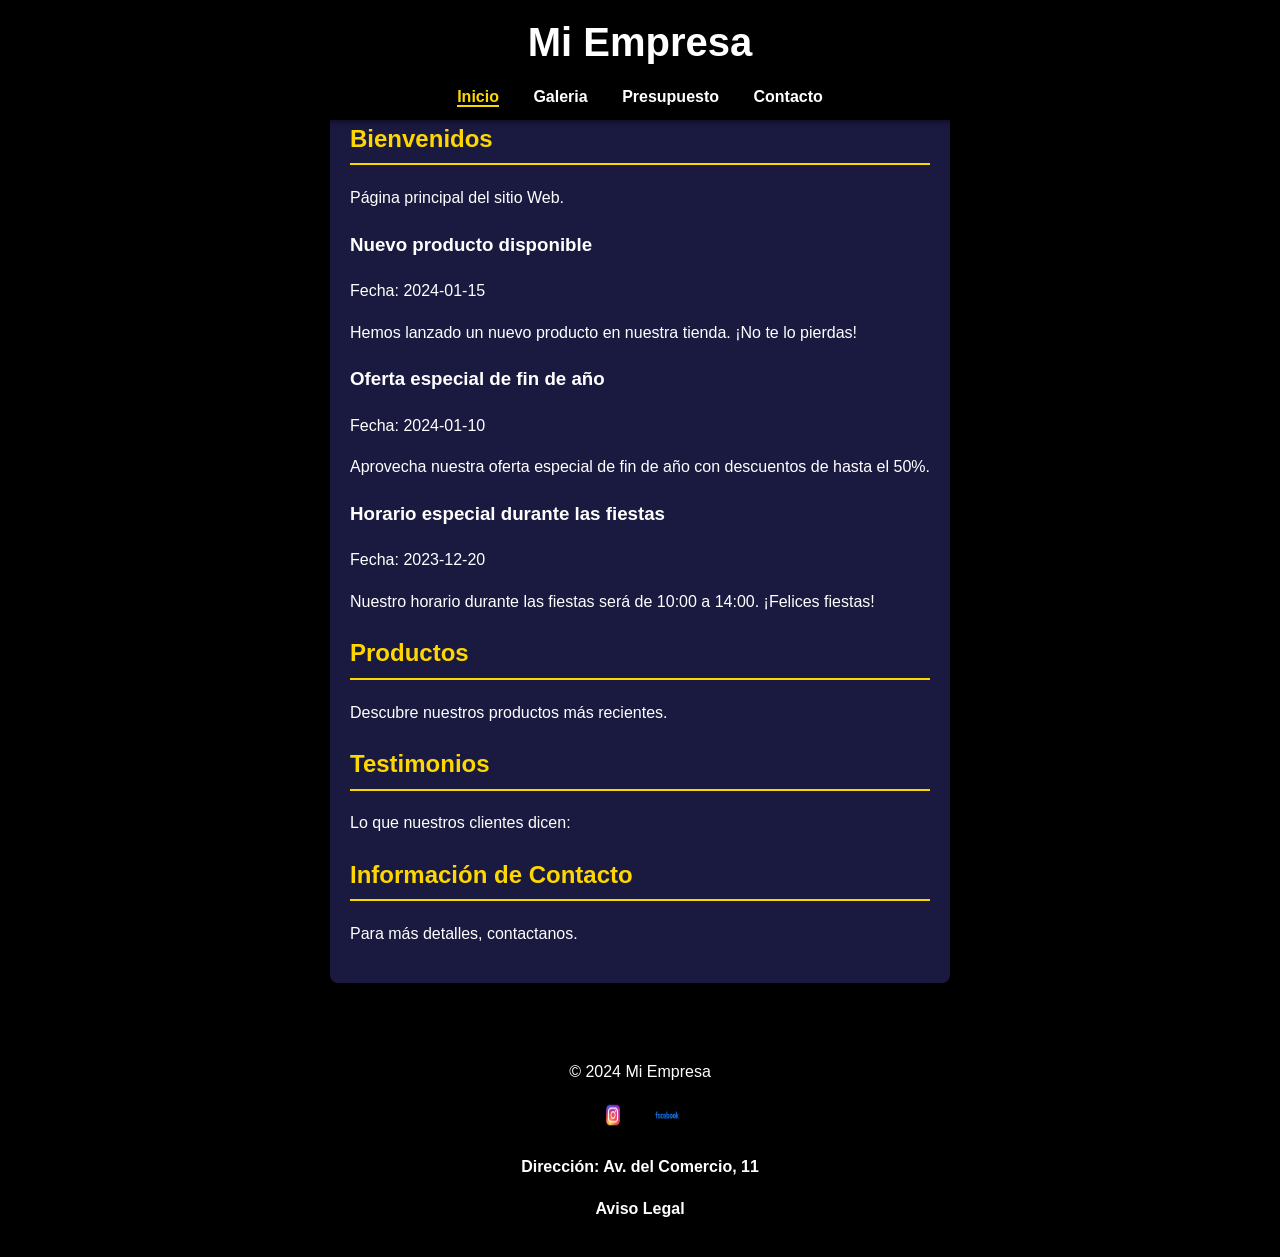
<file: index.html>
<!DOCTYPE html>
<html lang="es">
<head>
    <meta charset="UTF-8">
    <meta name="viewport" content="width=device-width, initial-scale=1.0">
    <title>Página Principal</title>
    <link rel="stylesheet" href="./css/styles.css">
</head>
<body>
    <header>
        <h1>Mi Empresa</h1>
        <nav>
            <a href="./index.html" class="active">Inicio</a>
            <a href="./views/galeria.html">Galeria</a>
            <a href="./views/presupuesto.html">Presupuesto</a>
            <a href="./views/contacto.html">Contacto</a>
        </nav>
    </header>

    <main>
        <section class="presentation">
            <h2>Bienvenidos</h2>
            <p>Página principal del sitio Web.</p>
        </section>

        <section class="news" id="news">
            <h2>Noticias</h2>
            <!-- Noticias cargadas dinámicamente -->
        </section>

        <section class="products">
            <h2>Productos</h2>
            <p>Descubre nuestros productos más recientes.</p>
        </section>

        <section class="testimonials">
            <h2>Testimonios</h2>
            <p>Lo que nuestros clientes dicen:</p>
        </section>

        <section class="contact-info">
            <h2>Información de Contacto</h2>
            <p>Para más detalles, contactanos.</p>
        </section>
    </main>

    <footer>
        <p>&copy; 2024 Mi Empresa</p>
        <div class="social-icons">
            <a href="https://www.instagram.com" target="_blank">
                <img src="./images/instagram.png" alt="Instagram" class="social-icon" width="30" height="30">
            </a>
            <a href="https://www.facebook.com" target="_blank">
                <img src="./images/facebook.png" alt="Facebook" class="social-icon" width="30" height="30">
            </a>
        </div>
        <div class="company-info">
            <p><a href="https://maps.app.goo.gl/LipC6ixx2EDWgt1s7" target="_blank">Dirección: Av. del Comercio, 11</a></p>
            <p><a href="aviso-legal.html" target="_blank">Aviso Legal</a></p>
        </div>
    </footer>

    <script src="./js/news.js"></script>
</body>
</html>
</file>
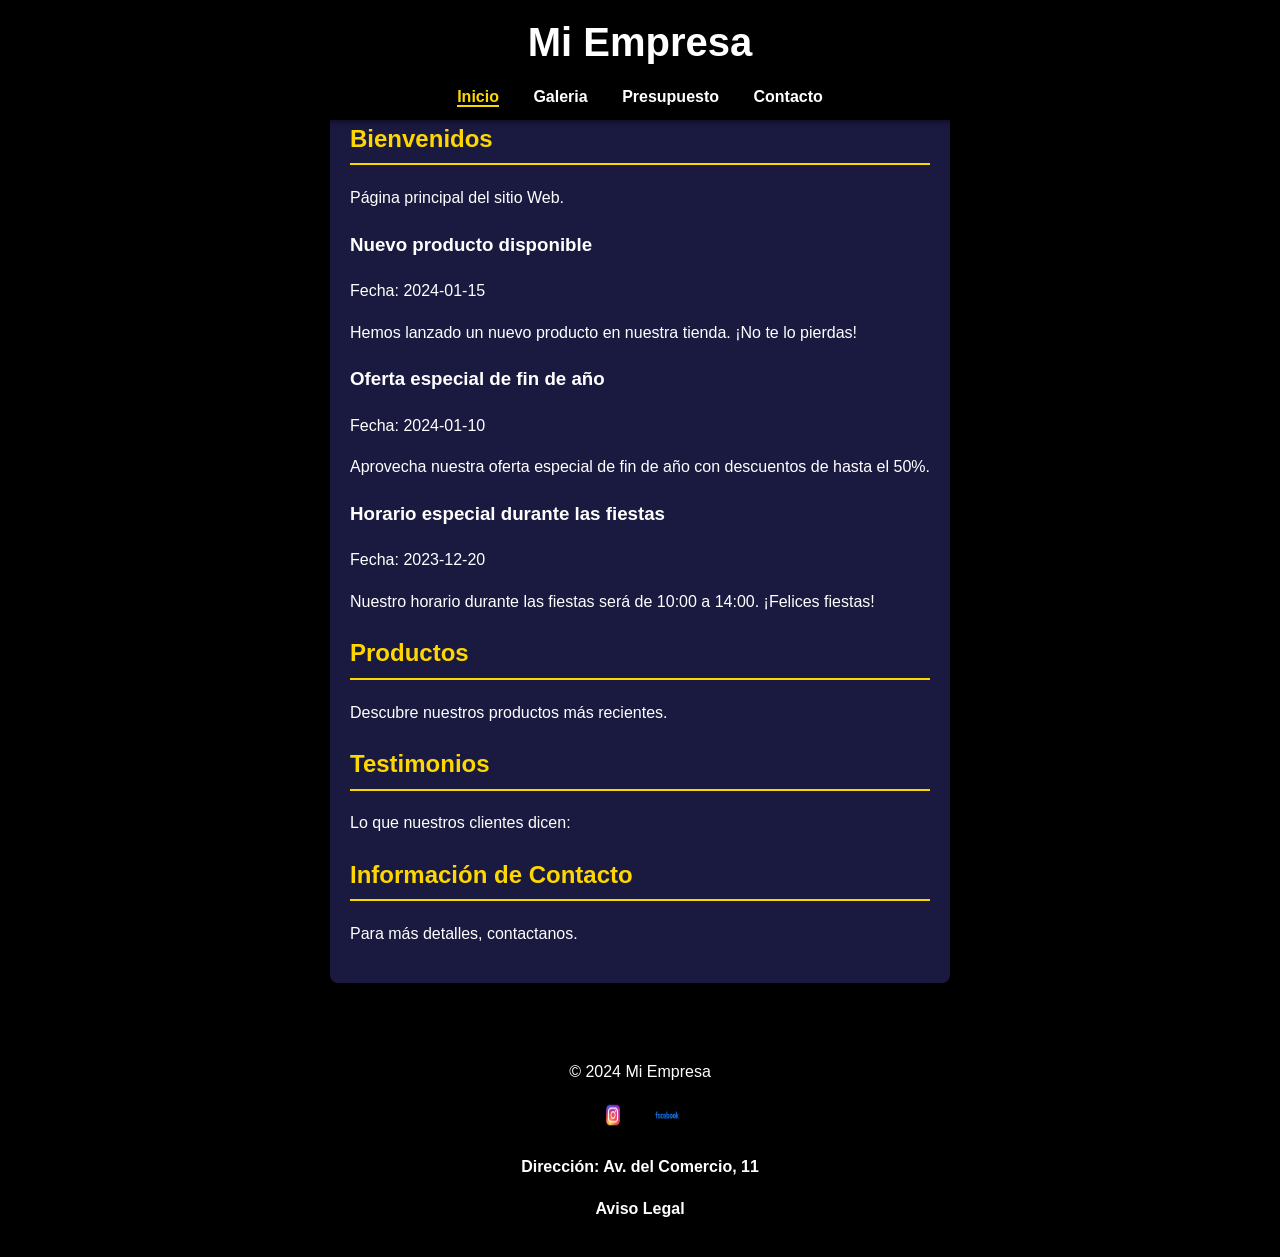
<file: images/index.html>
<!DOCTYPE html>
<html lang="es">
<head>
    <meta charset="UTF-8">
    <meta name="viewport" content="width=device-width, initial-scale=1.0">
    <title>Página Principal</title>
    <link rel="stylesheet" href="./css/styles.css">
</head>
<body>
    <header>
        <h1>Mi Empresa</h1>
        <nav>
            <a href="/Daymad157-Daylos_Madro-al_trabajoJAVASCRIPT/index.html" class="active">Inicio</a>
            <a href="./views/galeria.html">Galeria</a>
            <a href="./views/presupuesto.html">Presupuesto</a>
            <a href="./views/contacto.html">Contacto</a>
        </nav>
    </header>

    <main>
        <section class="presentation">
            <h2>Bienvenidos</h2>
            <p>Página principal del sitio Web.</p>
        </section>

        <section class="news" id="news">
            <h2>Noticias</h2>
            <!-- Noticias cargadas dinámicamente -->
        </section>

        <section class="products">
            <h2>Productos</h2>
            <p>Descubre nuestros productos más recientes.</p>
        </section>

        <section class="testimonials">
            <h2>Testimonios</h2>
            <p>Lo que nuestros clientes dicen:</p>
        </section>

        <section class="contact-info">
            <h2>Información de Contacto</h2>
            <p>Para más detalles, contactanos.</p>
        </section>
    </main>

    <footer>
        <p>&copy; 2024 Mi Empresa</p>
        <div class="social-icons">
            <a href="https://www.instagram.com" target="_blank">
                <img src="./images/instagram.png" alt="Instagram" class="social-icon" width="30" height="30">
            </a>
            <a href="https://www.facebook.com" target="_blank">
                <img src="./images/ffacebook.png" alt="Facebook" class="social-icon" width="30" height="30">
            </a>
        </div>
        <div class="company-info">
            <p><a href="https://maps.app.goo.gl/LipC6ixx2EDWgt1s7" target="_blank">Dirección: Av. del Comercio, 11</a></p>
            <p><a href="aviso-legal.html" target="_blank">Aviso Legal</a></p>
        </div>
    </footer>

    <script src="./js/news.js"></script>
</body>
</html>
</file>
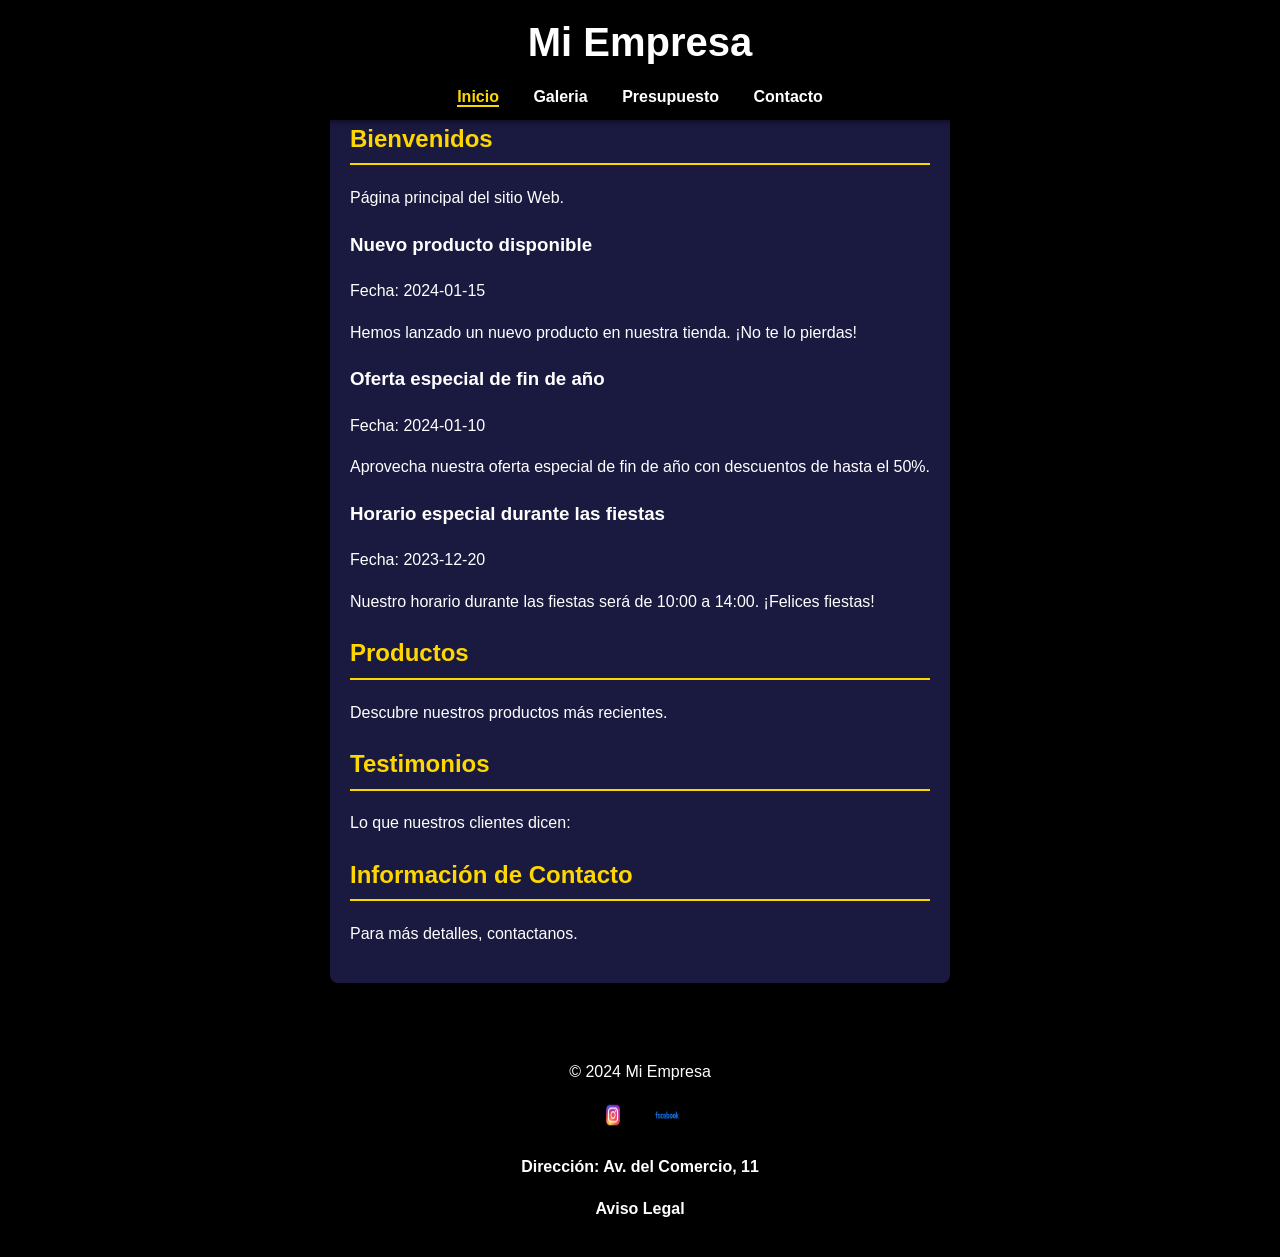
<file: js/index.html>
<!DOCTYPE html>
<html lang="es">
<head>
    <meta charset="UTF-8">
    <meta name="viewport" content="width=device-width, initial-scale=1.0">
    <title>Página Principal</title>
    <link rel="stylesheet" href="./css/styles.css">
</head>
<body>
    <header>
        <h1>Mi Empresa</h1>
        <nav>
            <a href="./index.html" class="active">Inicio</a>
            <a href="./views/galeria.html">Galeria</a>
            <a href="./views/presupuesto.html">Presupuesto</a>
            <a href="./views/contacto.html">Contacto</a>
        </nav>
    </header>

    <main>
        <section class="presentation">
            <h2>Bienvenidos</h2>
            <p>Página principal del sitio Web.</p>
        </section>

        <section class="news" id="news">
            <h2>Noticias</h2>
            <!-- Noticias cargadas dinámicamente -->
        </section>

        <section class="products">
            <h2>Productos</h2>
            <p>Descubre nuestros productos más recientes.</p>
        </section>

        <section class="testimonials">
            <h2>Testimonios</h2>
            <p>Lo que nuestros clientes dicen:</p>
        </section>

        <section class="contact-info">
            <h2>Información de Contacto</h2>
            <p>Para más detalles, contactanos.</p>
        </section>
    </main>

    <footer>
        <p>&copy; 2024 Mi Empresa</p>
        <div class="social-icons">
            <a href="https://www.instagram.com" target="_blank">
                <img src="./images/instagram.png" alt="Instagram" class="social-icon" width="30" height="30">
            </a>
            <a href="https://www.facebook.com" target="_blank">
                <img src="./images/ffacebook.png" alt="Facebook" class="social-icon" width="30" height="30">
            </a>
        </div>
        <div class="company-info">
            <p><a href="https://maps.app.goo.gl/LipC6ixx2EDWgt1s7" target="_blank">Dirección: Av. del Comercio, 11</a></p>
            <p><a href="aviso-legal.html" target="_blank">Aviso Legal</a></p>
        </div>
    </footer>

    <script src="./js/news.js"></script>
</body>
</html>
</file>
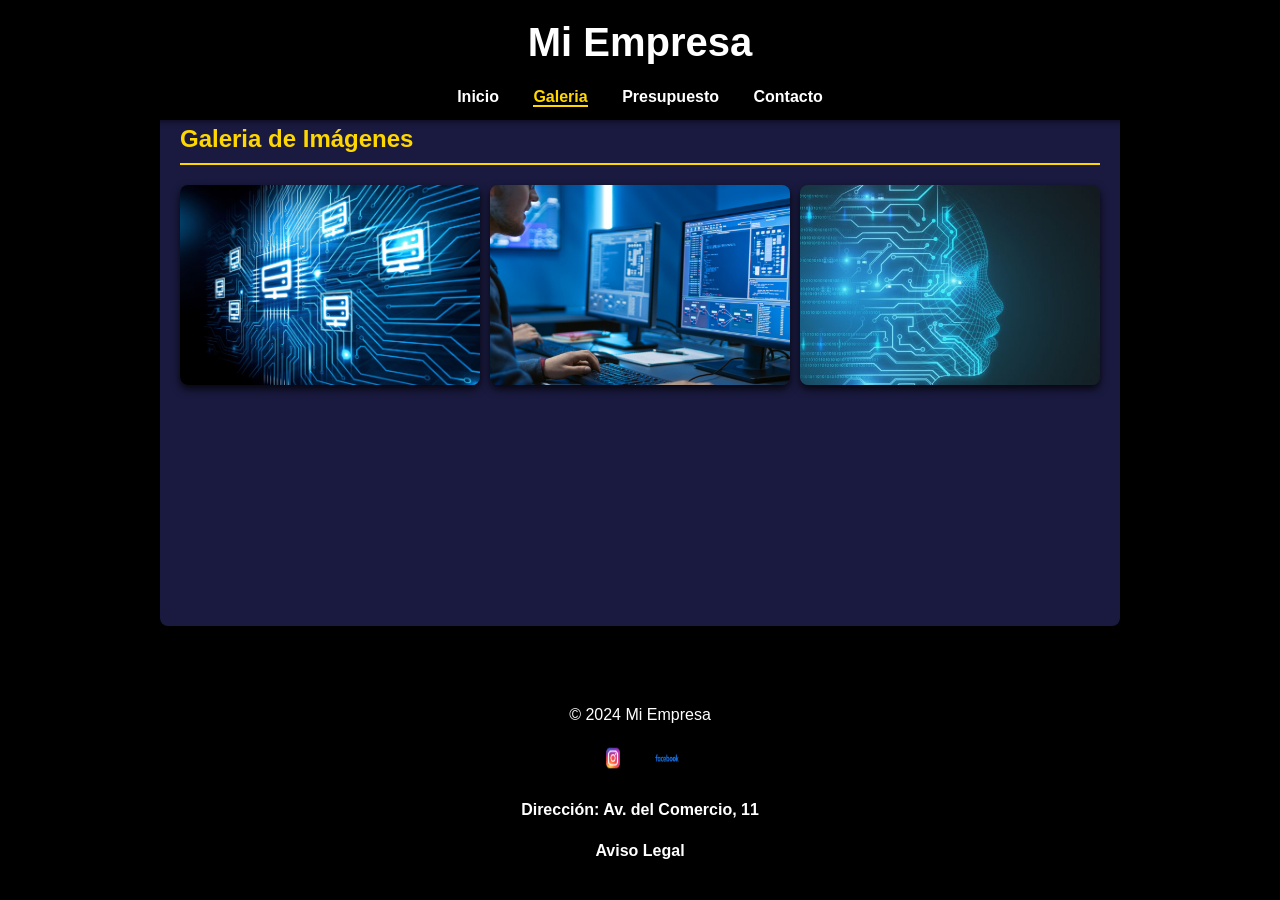
<file: views/galeria.html>
<!DOCTYPE html>
<html lang="es">
<head>
    <meta charset="UTF-8">
    <meta name="viewport" content="width=device-width, initial-scale=1.0">
    <title>Galeria</title>
    <link rel="stylesheet" href="./../css/styles.css">
</head>
<body>
    <header>
        <h1>Mi Empresa</h1>
        <nav>
            <a href="../index.html">Inicio</a>
            <a href="./galeria.html" class="active">Galeria</a>
            <a href="./presupuesto.html">Presupuesto</a>
            <a href="./contacto.html">Contacto</a>
        </nav>
    </header>

    <main>
        <h2>Galeria de Imágenes</h2>
        <div class="gallery">
            <img src="./../images/img1.jpg" alt="Producto 1: Diseño moderno en color negro" width="350" height="250">
            <img src="./../images/img2.jpg" alt="Producto 2: Diseño clásico en color marrón" width="380" height="280">
            <img src="./../images/img3.jpg" alt="Producto 3: Diseño minimalista en color blanco" width="400" height="300">
        </div>
    </main>

    <footer>
        <p>&copy; 2024 Mi Empresa</p>
        <div class="social-icons">
            <a href="https://www.instagram.com" target="_blank">
                <img src="./../images/instagram.png" alt="Instagram" class="social-icon" width="30" height="30">
            </a>
            <a href="https://www.facebook.com" target="_blank">
                <img src="./../images/Facebook.png" alt="Facebook" class="social-icon" width="30" height="30">
            </a>
        </div>
        <div class="company-info">
            <p><a href="https://maps.app.goo.gl/LipC6ixx2EDWgt1s7" target="_blank">Dirección: Av. del Comercio, 11</a></p>
            <p><a href="aviso-legal.html" target="_blank">Aviso Legal</a></p>
        </div>
    </footer>
</body>
</html>
</file>
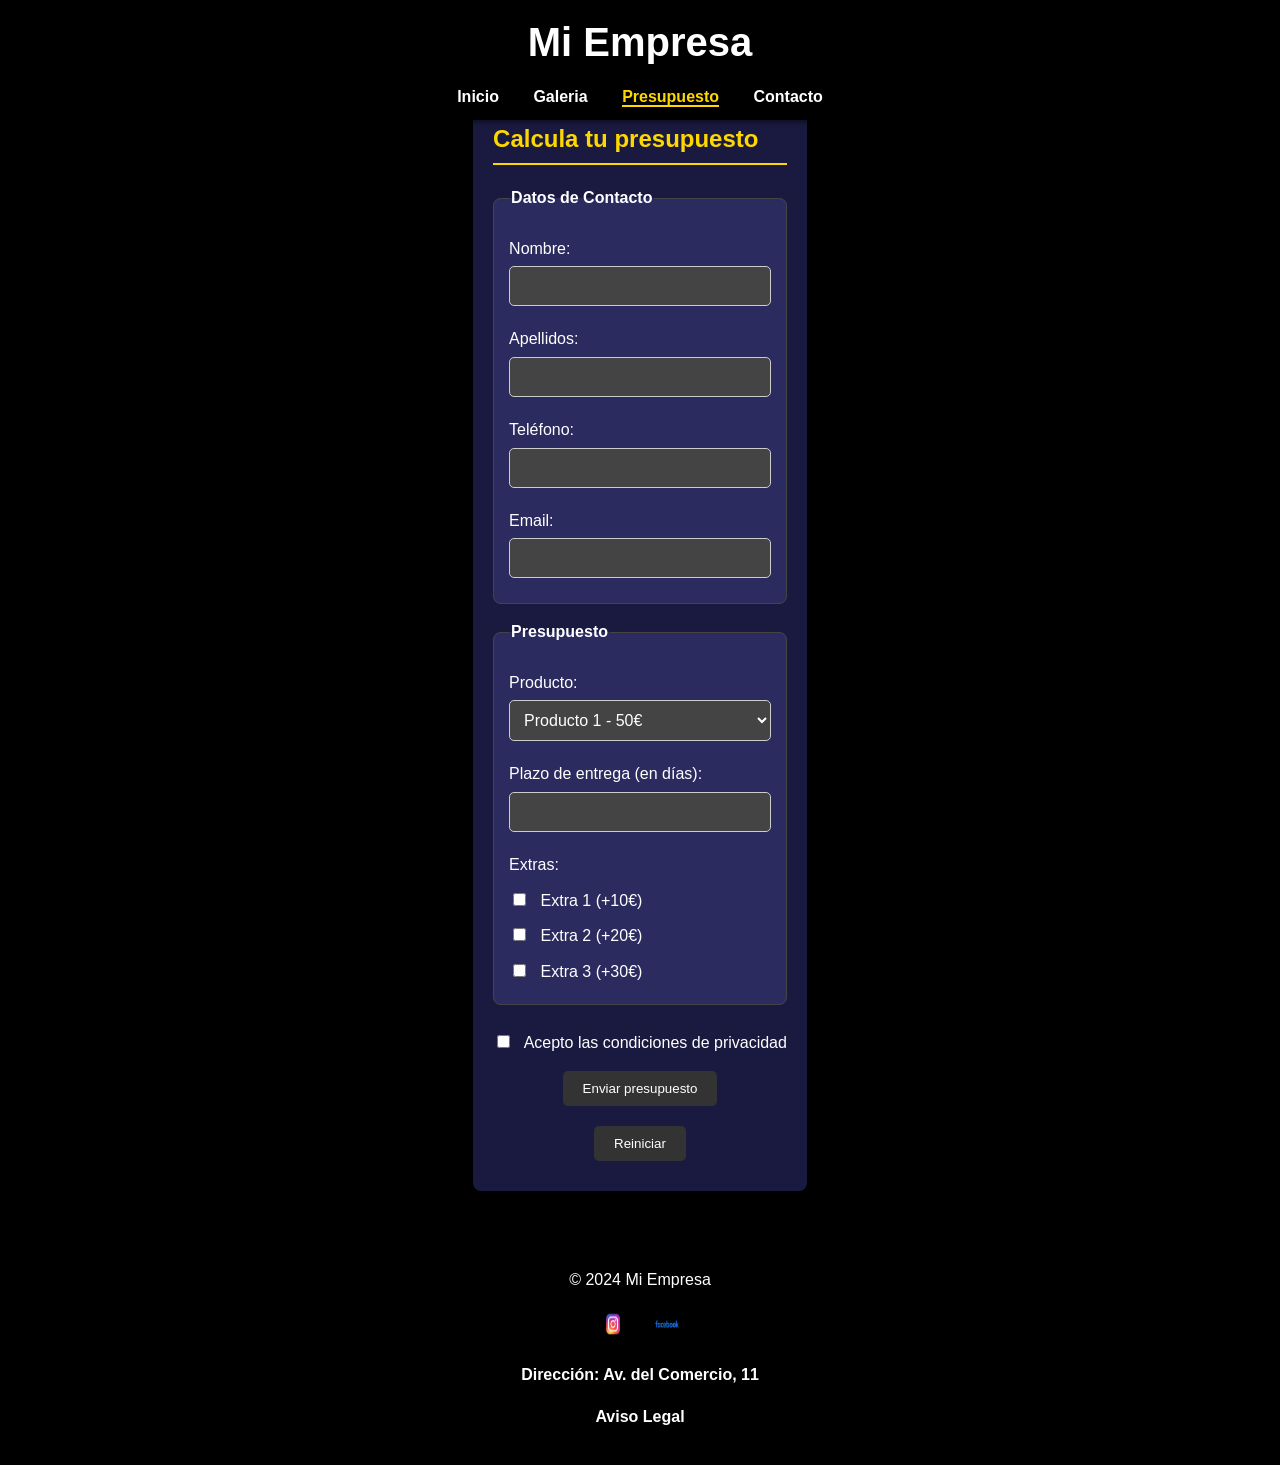
<file: views/presupuesto.html>
<!DOCTYPE html>
<html lang="es">
<head>
    <meta charset="UTF-8">
    <meta name="viewport" content="width=device-width, initial-scale=1.0">
    <title>Presupuesto</title>
    <link rel="stylesheet" href="./../css/styles.css">
</head>
<body>
    <header>
        <h1>Mi Empresa</h1>
        <nav>
            <a href="../index.html">Inicio</a>
            <a href="./galeria.html">Galeria</a>
            <a href="./presupuesto.html" class="active">Presupuesto</a>
            <a href="./contacto.html">Contacto</a>
        </nav>
    </header>

    <main>
        <h2>Calcula tu presupuesto</h2>
        <form id="presupuesto-form">
            <fieldset>
                <legend>Datos de Contacto</legend>
                <label for="nombre">Nombre:</label>
                <input type="text" id="nombre" name="nombre" maxlength="15" >
                <label for="apellidos">Apellidos:</label>
                <input type="text" id="apellidos" name="apellidos" maxlength="40" >
                <label for="telefono">Teléfono:</label>
                <input type="tel" id="telefono" name="telefono" maxlength="9" >
                <label for="email">Email:</label>
                <input type="email" id="email" name="email" >
            </fieldset>

            <fieldset>
                <legend>Presupuesto</legend>
                <label for="producto">Producto:</label>
                <select id="producto" name="producto">
                    <option value="50">Producto 1 - 50€</option>
                    <option value="100">Producto 2 - 100€</option>
                    <option value="150">Producto 3 - 150€</option>
                </select>
                <label for="plazo">Plazo de entrega (en días):</label>
                <input type="number" id="plazo" name="plazo" min="1" required>
                <label>Extras:</label>
                <label><input type="checkbox" class="extra" value="10"> Extra 1 (+10€)</label>
                <label><input type="checkbox" class="extra" value="20"> Extra 2 (+20€)</label>
                <label><input type="checkbox" class="extra" value="30"> Extra 3 (+30€)</label>
            </fieldset>

            <div id="presupuestoFinal"></div>

            <label>
                <input type="checkbox" id="condiciones" required>
                Acepto las condiciones de privacidad
            </label>

            <button type="submit">Enviar presupuesto</button>
            <button type="reset">Reiniciar</button>
        </form>
    </main>

    <footer>
        <p>&copy; 2024 Mi Empresa</p>
        <div class="social-icons">
            <a href="https://www.instagram.com" target="_blank">
                <img src="./../images/instagram.png" alt="Instagram" class="social-icon" width="30" height="30">
            </a>
            <a href="https://www.facebook.com" target="_blank">
                <img src="./../images/Facebook.png" alt="Facebook" class="social-icon" width="30" height="30">
            </a>
        </div>
        <div class="company-info">
            <p><a href="https://maps.app.goo.gl/LipC6ixx2EDWgt1s7" target="_blank">Dirección: Av. del Comercio, 11</a></p>
            <p><a href="aviso-legal.html" target="_blank">Aviso Legal</a></p>
        </div>
    </footer>

    <script src="./../js/presupuesto.js"></script>
    <script src="./../js/form-validation.js"></script>
</body>
</html>
</file>
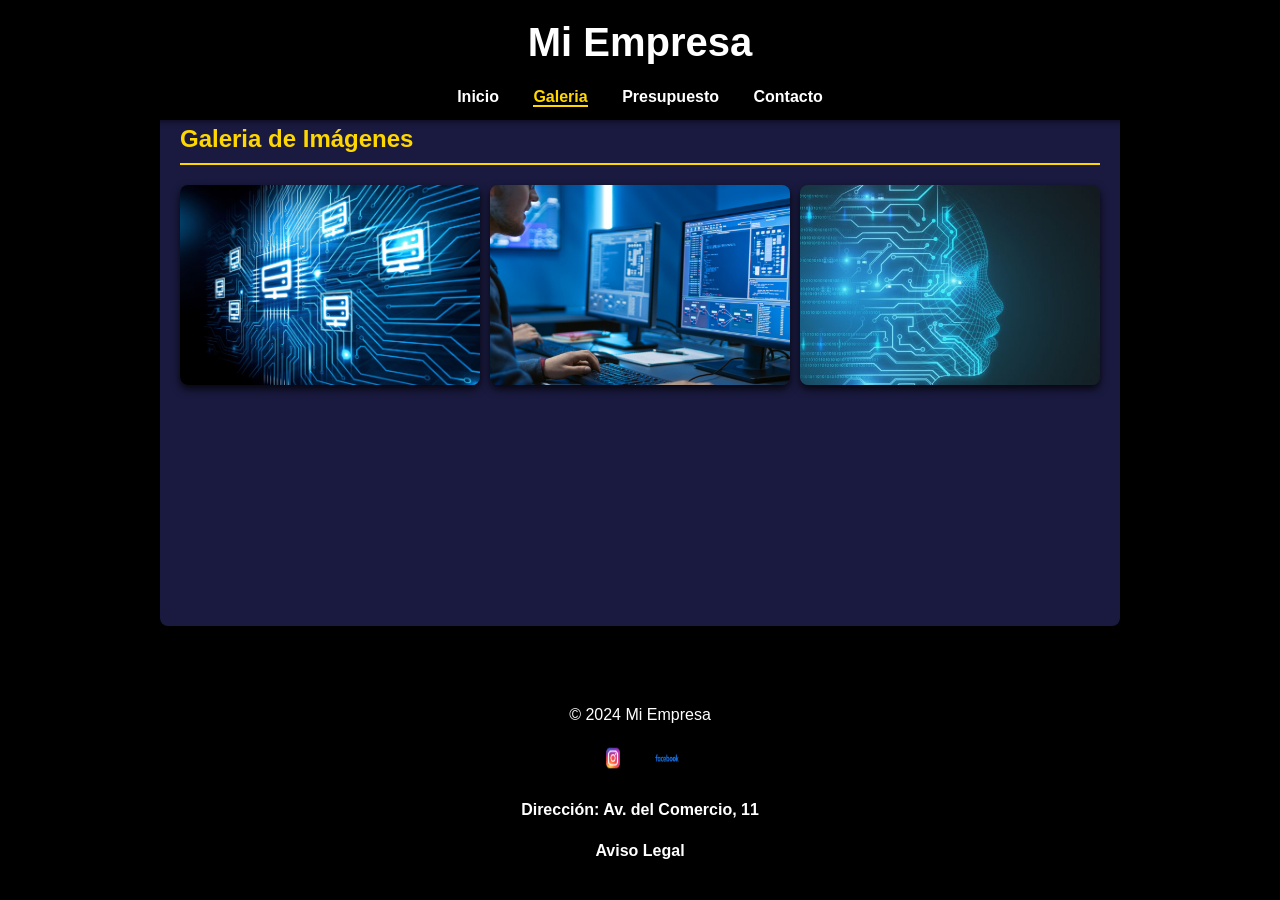
<file: images/views/galeria.html>
<!DOCTYPE html>
<html lang="es">
<head>
    <meta charset="UTF-8">
    <meta name="viewport" content="width=device-width, initial-scale=1.0">
    <title>Galeria</title>
    <link rel="stylesheet" href="./../css/styles.css">
</head>
<body>
    <header>
        <h1>Mi Empresa</h1>
        <nav>
            <a href="/Daymad157-Daylos_Madro-al_trabajoJAVASCRIPT/index.html">Inicio</a>
            <a href="./galeria.html" class="active">Galeria</a>
            <a href="./presupuesto.html">Presupuesto</a>
            <a href="./contacto.html">Contacto</a>
        </nav>
    </header>

    <main>
        <h2>Galeria de Imágenes</h2>
        <div class="gallery">
            <img src="./../images/img1.jpg" alt="Producto 1: Diseño moderno en color negro" width="350" height="250">
            <img src="./../images/img2.jpg" alt="Producto 2: Diseño clásico en color marrón" width="380" height="280">
            <img src="./../images/img3.jpg" alt="Producto 3: Diseño minimalista en color blanco" width="400" height="300">
        </div>
    </main>

    <footer>
        <p>&copy; 2024 Mi Empresa</p>
        <div class="social-icons">
            <a href="https://www.instagram.com" target="_blank">
                <img src="./../images/instagram.png" alt="Instagram" class="social-icon" width="30" height="30">
            </a>
            <a href="https://www.facebook.com" target="_blank">
                <img src="./../images/ffacebook.png" alt="facebook" class="social-icon" width="30" height="30">
            </a>
        </div>
        <div class="company-info">
            <p><a href="https://maps.app.goo.gl/LipC6ixx2EDWgt1s7" target="_blank">Dirección: Av. del Comercio, 11</a></p>
            <p><a href="aviso-legal.html" target="_blank">Aviso Legal</a></p>
        </div>
    </footer>
</body>
</html>
</file>
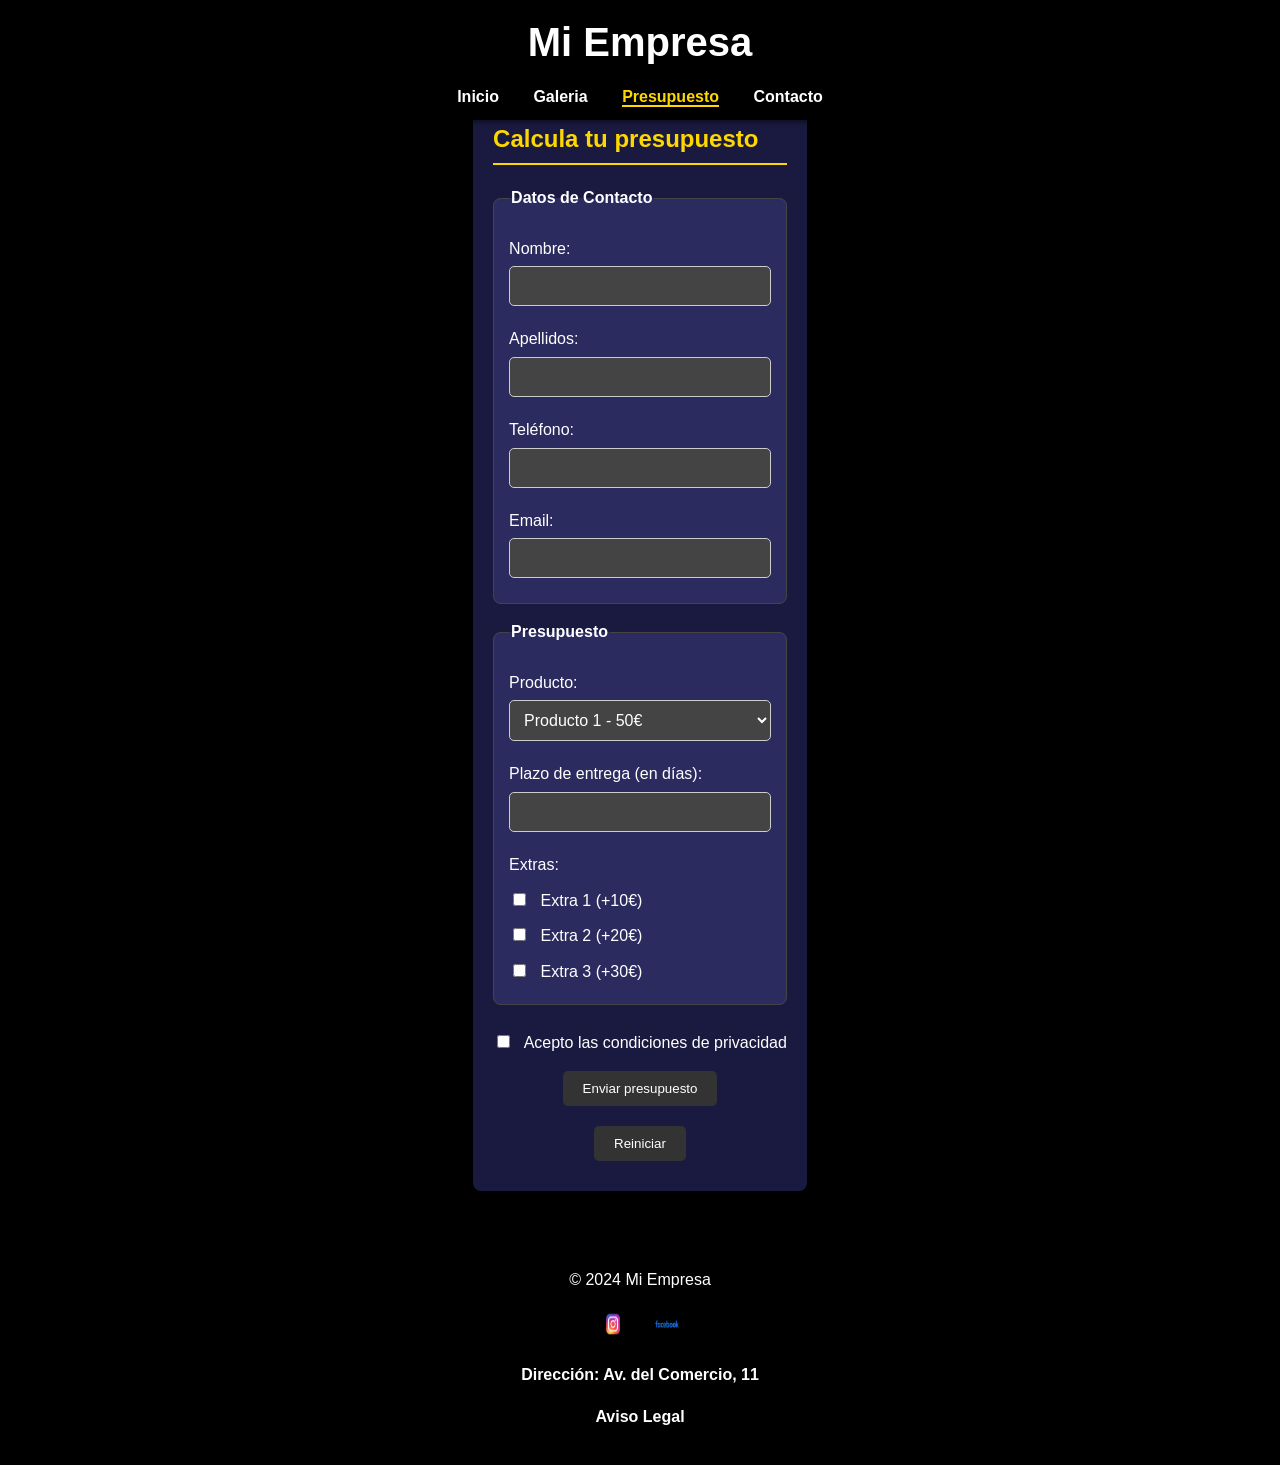
<file: images/views/presupuesto.html>
<!DOCTYPE html>
<html lang="es">
<head>
    <meta charset="UTF-8">
    <meta name="viewport" content="width=device-width, initial-scale=1.0">
    <title>Presupuesto</title>
    <link rel="stylesheet" href="./../css/styles.css">
</head>
<body>
    <header>
        <h1>Mi Empresa</h1>
        <nav>
            <a href="/Daymad157-Daylos_Madro-al_trabajoJAVASCRIPT/index.html">Inicio</a>
            <a href="./galeria.html">Galeria</a>
            <a href="./presupuesto.html" class="active">Presupuesto</a>
            <a href="./contacto.html">Contacto</a>
        </nav>
    </header>

    <main>
        <h2>Calcula tu presupuesto</h2>
        <form id="presupuesto-form">
            <fieldset>
                <legend>Datos de Contacto</legend>
                <label for="nombre">Nombre:</label>
                <input type="text" id="nombre" name="nombre" maxlength="15" >
                <label for="apellidos">Apellidos:</label>
                <input type="text" id="apellidos" name="apellidos" maxlength="40" >
                <label for="telefono">Teléfono:</label>
                <input type="tel" id="telefono" name="telefono" maxlength="9" >
                <label for="email">Email:</label>
                <input type="email" id="email" name="email" >
            </fieldset>

            <fieldset>
                <legend>Presupuesto</legend>
                <label for="producto">Producto:</label>
                <select id="producto" name="producto">
                    <option value="50">Producto 1 - 50€</option>
                    <option value="100">Producto 2 - 100€</option>
                    <option value="150">Producto 3 - 150€</option>
                </select>
                <label for="plazo">Plazo de entrega (en días):</label>
                <input type="number" id="plazo" name="plazo" min="1" required>
                <label>Extras:</label>
                <label><input type="checkbox" class="extra" value="10"> Extra 1 (+10€)</label>
                <label><input type="checkbox" class="extra" value="20"> Extra 2 (+20€)</label>
                <label><input type="checkbox" class="extra" value="30"> Extra 3 (+30€)</label>
            </fieldset>

            <div id="presupuestoFinal"></div>

            <label>
                <input type="checkbox" id="condiciones" required>
                Acepto las condiciones de privacidad
            </label>

            <button type="submit">Enviar presupuesto</button>
            <button type="reset">Reiniciar</button>
        </form>
    </main>

    <footer>
        <p>&copy; 2024 Mi Empresa</p>
        <div class="social-icons">
            <a href="https://www.instagram.com" target="_blank">
                <img src="./../images/instagram.png" alt="Instagram" class="social-icon" width="30" height="30">
            </a>
            <a href="https://www.facebook.com" target="_blank">
                <img src="./../images/ffacebook.png" alt="Facebook" class="social-icon" width="30" height="30">
            </a>
        </div>
        <div class="company-info">
            <p><a href="https://maps.app.goo.gl/LipC6ixx2EDWgt1s7" target="_blank">Dirección: Av. del Comercio, 11</a></p>
            <p><a href="aviso-legal.html" target="_blank">Aviso Legal</a></p>
        </div>
    </footer>

    <script src="./../js/presupuesto.js"></script>
    <script src="./../js/form-validation.js"></script>
</body>
</html>
</file>
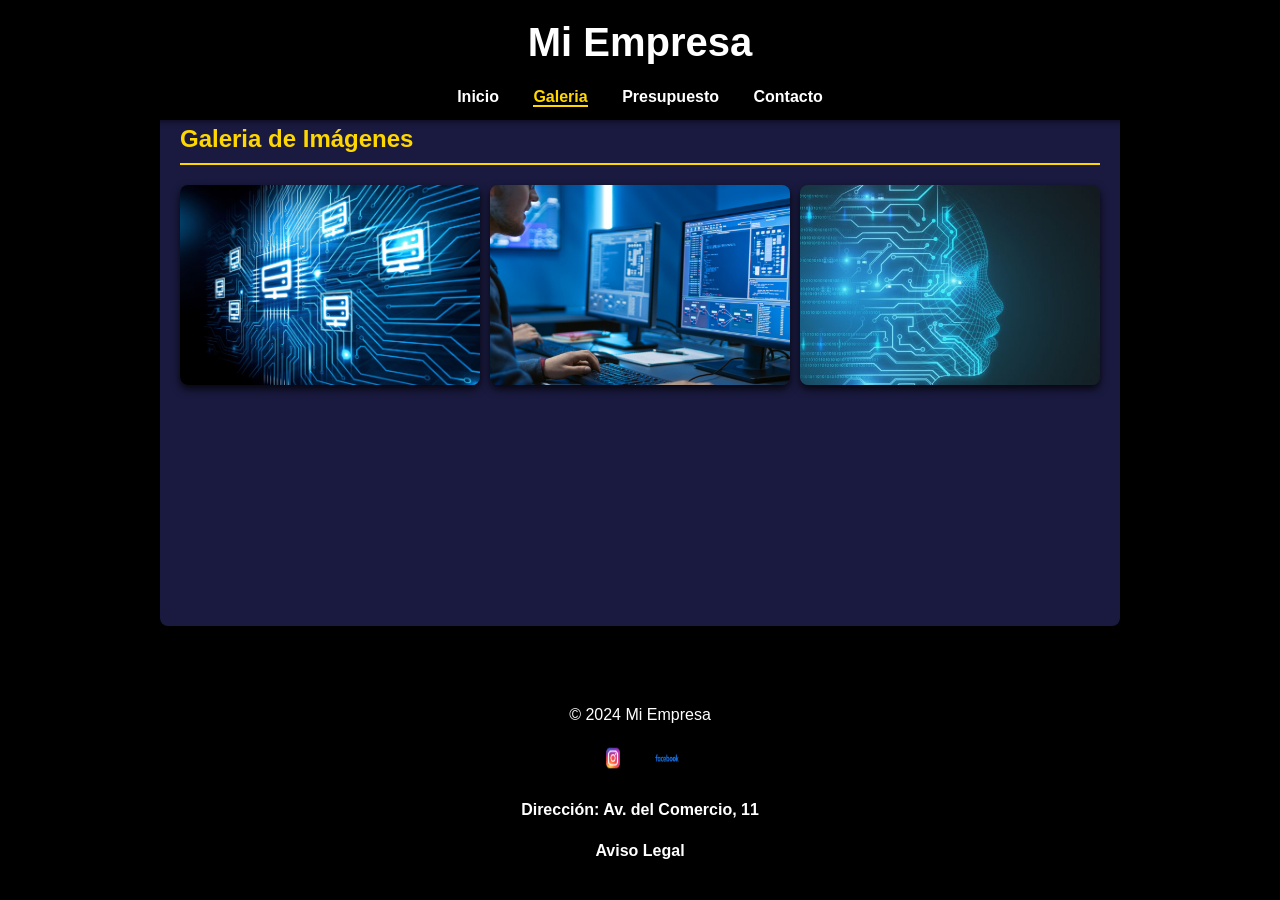
<file: js/views/galeria.html>
<!DOCTYPE html>
<html lang="es">
<head>
    <meta charset="UTF-8">
    <meta name="viewport" content="width=device-width, initial-scale=1.0">
    <title>Galeria</title>
    <link rel="stylesheet" href="./../css/styles.css">
</head>
<body>
    <header>
        <h1>Mi Empresa</h1>
        <nav>
            <a href="../index.html">Inicio</a>
            <a href="./galeria.html" class="active">Galeria</a>
            <a href="./presupuesto.html">Presupuesto</a>
            <a href="./contacto.html">Contacto</a>
        </nav>
    </header>

    <main>
        <h2>Galeria de Imágenes</h2>
        <div class="gallery">
            <img src="./../images/img1.jpg" alt="Producto 1: Diseño moderno en color negro" width="350" height="250">
            <img src="./../images/img2.jpg" alt="Producto 2: Diseño clásico en color marrón" width="380" height="280">
            <img src="./../images/img3.jpg" alt="Producto 3: Diseño minimalista en color blanco" width="400" height="300">
        </div>
    </main>

    <footer>
        <p>&copy; 2024 Mi Empresa</p>
        <div class="social-icons">
            <a href="https://www.instagram.com" target="_blank">
                <img src="./../images/instagram.png" alt="Instagram" class="social-icon" width="30" height="30">
            </a>
            <a href="https://www.facebook.com" target="_blank">
                <img src="./../images/ffacebook.png" alt="facebook" class="social-icon" width="30" height="30">
            </a>
        </div>
        <div class="company-info">
            <p><a href="https://maps.app.goo.gl/LipC6ixx2EDWgt1s7" target="_blank">Dirección: Av. del Comercio, 11</a></p>
            <p><a href="aviso-legal.html" target="_blank">Aviso Legal</a></p>
        </div>
    </footer>
</body>
</html>
</file>
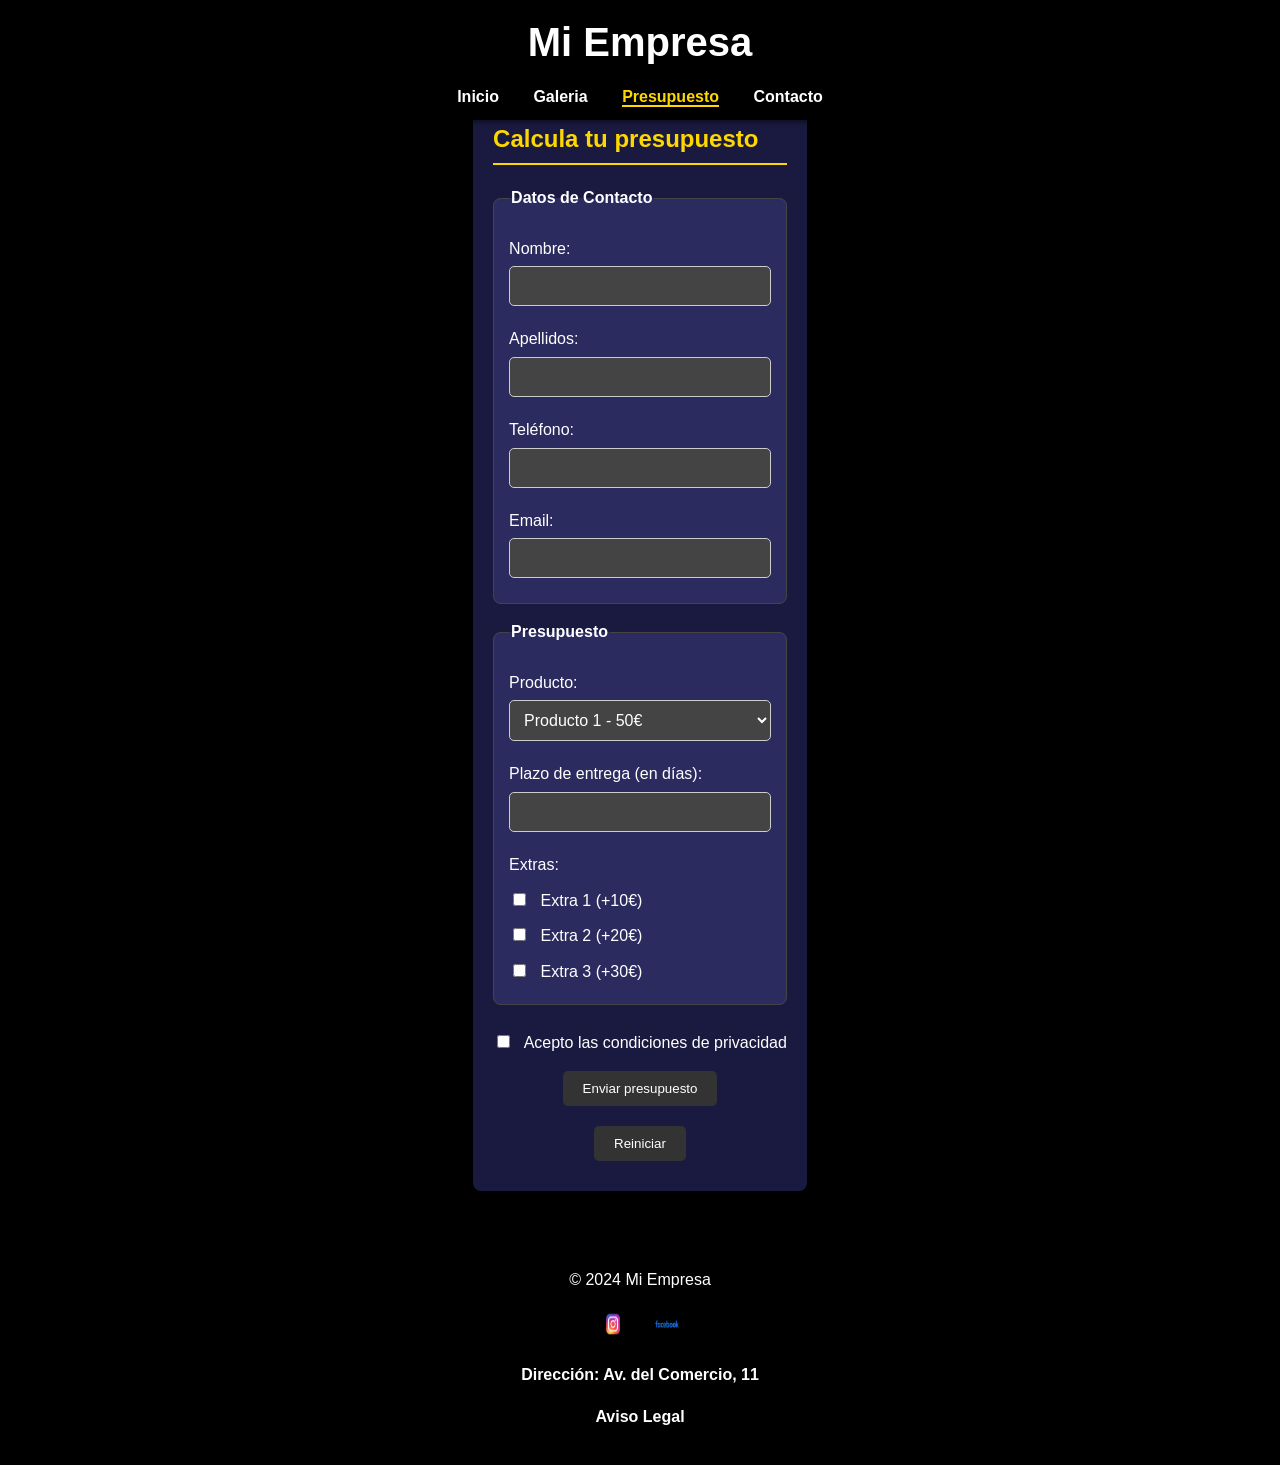
<file: js/views/presupuesto.html>
<!DOCTYPE html>
<html lang="es">
<head>
    <meta charset="UTF-8">
    <meta name="viewport" content="width=device-width, initial-scale=1.0">
    <title>Presupuesto</title>
    <link rel="stylesheet" href="./../css/styles.css">
</head>
<body>
    <header>
        <h1>Mi Empresa</h1>
        <nav>
            <a href="../index.html">Inicio</a>
            <a href="./galeria.html">Galeria</a>
            <a href="./presupuesto.html" class="active">Presupuesto</a>
            <a href="./contacto.html">Contacto</a>
        </nav>
    </header>

    <main>
        <h2>Calcula tu presupuesto</h2>
        <form id="presupuesto-form">
            <fieldset>
                <legend>Datos de Contacto</legend>
                <label for="nombre">Nombre:</label>
                <input type="text" id="nombre" name="nombre" maxlength="15" >
                <label for="apellidos">Apellidos:</label>
                <input type="text" id="apellidos" name="apellidos" maxlength="40" >
                <label for="telefono">Teléfono:</label>
                <input type="tel" id="telefono" name="telefono" maxlength="9" >
                <label for="email">Email:</label>
                <input type="email" id="email" name="email" >
            </fieldset>

            <fieldset>
                <legend>Presupuesto</legend>
                <label for="producto">Producto:</label>
                <select id="producto" name="producto">
                    <option value="50">Producto 1 - 50€</option>
                    <option value="100">Producto 2 - 100€</option>
                    <option value="150">Producto 3 - 150€</option>
                </select>
                <label for="plazo">Plazo de entrega (en días):</label>
                <input type="number" id="plazo" name="plazo" min="1" required>
                <label>Extras:</label>
                <label><input type="checkbox" class="extra" value="10"> Extra 1 (+10€)</label>
                <label><input type="checkbox" class="extra" value="20"> Extra 2 (+20€)</label>
                <label><input type="checkbox" class="extra" value="30"> Extra 3 (+30€)</label>
            </fieldset>

            <div id="presupuestoFinal"></div>

            <label>
                <input type="checkbox" id="condiciones" required>
                Acepto las condiciones de privacidad
            </label>

            <button type="submit">Enviar presupuesto</button>
            <button type="reset">Reiniciar</button>
        </form>
    </main>

    <footer>
        <p>&copy; 2024 Mi Empresa</p>
        <div class="social-icons">
            <a href="https://www.instagram.com" target="_blank">
                <img src="./../images/instagram.png" alt="Instagram" class="social-icon" width="30" height="30">
            </a>
            <a href="https://www.facebook.com" target="_blank">
                <img src="./../images/ffacebook.png" alt="Facebook" class="social-icon" width="30" height="30">
            </a>
        </div>
        <div class="company-info">
            <p><a href="https://maps.app.goo.gl/LipC6ixx2EDWgt1s7" target="_blank">Dirección: Av. del Comercio, 11</a></p>
            <p><a href="aviso-legal.html" target="_blank">Aviso Legal</a></p>
        </div>
    </footer>

    <script src="./../js/presupuesto.js"></script>
    <script src="./../js/form-validation.js"></script>
</body>
</html>
</file>
<file: css/styles.css>
/* General */
body, html {
  font-family: Arial, sans-serif;
  margin: 0;
  padding: 0;
  line-height: 1.6;
  color: white; /* Todas las letras blancas */
  background-color: black; /* Fondo principal negro */
  height: 100%; /* Asegura que el cuerpo ocupe toda la altura */
  display: flex; /* Implementa Flexbox */
  flex-direction: column; /* Apila los elementos de arriba hacia abajo */
}

header {
  background-color: black; /* Mantener coherencia con el color principal */
  color: white;
  padding: 10px 0;
  text-align: center;
}

header h1 {
  margin: 0;
  font-size: 2.5em;
}

nav {
  margin-top: 10px;
}

nav a {
  color: white;
  text-decoration: none;
  margin: 0 15px;
  font-weight: bold;
  transition: color 0.3s ease;
}

nav a:hover,
nav a.active {
  color: #FFD700; /* Color dorado al pasar el cursor */
}

/* Main Content */
main {
  flex: 1; /* Ocupa el espacio restante entre header y footer */
  padding: 20px;
  background-color: #1a1a40; /* Azul oscuro */
  max-width: 1100px; /* Limita el ancho del contenedor, aumentando en 100px */
  margin: 20px auto;
  border-radius: 8px;
  box-shadow: 0 4px 8px rgba(0, 0, 0, 0.5); /* Sombras más oscuras */
}

h2 {
  color: #FFD700; /* Títulos destacados en dorado */
  border-bottom: 2px solid #FFD700;
  padding-bottom: 5px;
}

/* Formulario */
#presupuesto-form {
  margin-top: 20px;
  display: flex;
  flex-direction: column; /* Alinea los elementos en columna */
  align-items: center; /* Centra los elementos */
  width: 100%; /* Asegura que el formulario ocupe todo el ancho disponible */
  box-sizing: border-box;
}

fieldset {
  border: 1px solid #444; /* Gris oscuro */
  margin-bottom: 15px;
  padding: 15px;
  border-radius: 8px;
  background-color: #2b2b5f; /* Fondo del formulario más claro */
  width: 100%; /* Ocupa todo el ancho disponible */
  box-sizing: border-box; /* Incluye el padding y border en el ancho */
  max-width: 800px; /* Limita el ancho máximo del formulario en 800px */
}

legend {
  font-weight: bold;
  color: white; /* Texto blanco */
}

label {
  display: block;
  margin: 10px 0 5px;
}

input[type="text"],
input[type="tel"],
input[type="email"],
input[type="number"],
select,
textarea {
  width: 100%; /* Ajusta el ancho de los campos a 100% */
  max-width: 700px; /* Limita el ancho máximo */
  padding: 10px;
  margin-bottom: 10px;
  border: 1px solid #ccc;
  border-radius: 5px;
  font-size: 1em;
  background-color: #444; /* Fondo de los inputs */
  color: white; /* Texto blanco */
  box-sizing: border-box; /* Asegura que el padding no cause desbordamientos */
}

input[type="checkbox"] {
  margin-right: 10px;
}

button {
  padding: 10px 20px;
  margin: 10px 5px;
  background-color: #333; /* Botones gris oscuro */
  color: white;
  border: none;
  border-radius: 5px;
  cursor: pointer;
  transition: background-color 0.3s ease;
}

button:hover {
  background-color: #555; /* Más claro al pasar el cursor */
}

/* Galería */
.gallery {
  display: flex;
  gap: 10px;
  flex-wrap: wrap;
  justify-content: center;
  margin: 20px 0;
}

.gallery img {
  max-width: 300px;
  border-radius: 8px;
  box-shadow: 0 4px 8px rgba(0, 0, 0, 0.8); /* Sombras más oscuras */
  transition: transform 0.3s ease;
}

.gallery img:hover {
  transform: scale(1.05);
}

/* Modal */
.modal {
  display: none;
  position: fixed;
  z-index: 10;
  left: 0;
  top: 0;
  width: 100%;
  height: 100%;
  overflow: auto;
  background-color: rgba(0, 0, 0, 0.8); /* Fondo modal negro */
  align-items: center;
  justify-content: center;
}

.modal img {
  max-width: 90%;
  max-height: 80%;
  border-radius: 8px;
  box-shadow: 0 4px 8px rgba(0, 0, 0, 0.3);
}

.modal .close {
  position: absolute;
  top: 20px;
  right: 30px;
  color: white;
  font-size: 2em;
  font-weight: bold;
  cursor: pointer;
}

/* Footer */
footer {
  background-color: black; /* Fondo del footer negro */
  color: white;
  padding: 20px;
  text-align: center;
  margin-top: 20px;
}

footer .social-icons {
  margin-top: 10px;
}

footer .social-icons a {
  margin: 0 10px;
  display: inline-block;
}

footer .social-icons img {
  width: 30px;
  height: 30px;
  transition: transform 0.3s ease;
}

footer .social-icons img:hover {
  transform: scale(1.2);
}

footer .company-info a {
  color: white;
  text-decoration: none;
  font-weight: bold;
}

footer .company-info a:hover {
  text-decoration: underline;
}

/* Responsivo */
@media (max-width: 768px) {
  nav {
      display: flex;
      flex-direction: column;
      align-items: center;
  }

  nav a {
      margin: 10px 0;
  }

  .gallery img {
      max-width: 90%;
  }

  input[type="text"],
  input[type="tel"],
  input[type="email"],
  input[type="number"],
  select,
  textarea {
    width: 90%; /* Reduce el ancho en pantallas pequeñas */
  }
}

/* Barra de navegación fija */
header {
  position: fixed; /* Fija la barra en la parte superior */
  top: 0;
  width: 100%; /* Ocupa todo el ancho */
  background-color: black; /* Fondo negro */
  z-index: 1000; /* Se asegura de estar encima del contenido */
  box-shadow: 0 2px 5px rgba(0, 0, 0, 0.5); /* Sombras */
}

/* Ajuste para el contenido principal */
main {
  margin-top: 80px; /* Espacio para la barra fija */
}

/* Enlace activo */
nav a.active {
  color: #FFD700; /* Color dorado para resaltar la página activa */
  border-bottom: 2px solid #FFD700; /* Subrayado de la página activa */
}

/* Imágenes con dimensiones específicas */
img {
  height: auto; /* Altura proporcional */
  max-width: 100%; /* No excede el ancho del contenedor */
}

/* Ejemplo para las imágenes de la galería */
.gallery img {
  width: 300px; /* Fija el ancho */
  height: 200px; /* Fija la altura */
  object-fit: cover; /* Ajuste dentro del contenedor */
  border-radius: 8px;
  box-shadow: 0 4px 8px rgba(0, 0, 0, 0.8);
}
</file>
<file: images/css/styles.css>
/* General */
body, html {
  font-family: Arial, sans-serif;
  margin: 0;
  padding: 0;
  line-height: 1.6;
  color: white; /* Todas las letras blancas */
  background-color: black; /* Fondo principal negro */
  height: 100%; /* Asegura que el cuerpo ocupe toda la altura */
  display: flex; /* Implementa Flexbox */
  flex-direction: column; /* Apila los elementos de arriba hacia abajo */
}

header {
  background-color: black; /* Mantener coherencia con el color principal */
  color: white;
  padding: 10px 0;
  text-align: center;
}

header h1 {
  margin: 0;
  font-size: 2.5em;
}

nav {
  margin-top: 10px;
}

nav a {
  color: white;
  text-decoration: none;
  margin: 0 15px;
  font-weight: bold;
  transition: color 0.3s ease;
}

nav a:hover,
nav a.active {
  color: #FFD700; /* Color dorado al pasar el cursor */
}

/* Main Content */
main {
  flex: 1; /* Ocupa el espacio restante entre header y footer */
  padding: 20px;
  background-color: #1a1a40; /* Azul oscuro */
  max-width: 1100px; /* Limita el ancho del contenedor, aumentando en 100px */
  margin: 20px auto;
  border-radius: 8px;
  box-shadow: 0 4px 8px rgba(0, 0, 0, 0.5); /* Sombras más oscuras */
}

h2 {
  color: #FFD700; /* Títulos destacados en dorado */
  border-bottom: 2px solid #FFD700;
  padding-bottom: 5px;
}

/* Formulario */
#presupuesto-form {
  margin-top: 20px;
  display: flex;
  flex-direction: column; /* Alinea los elementos en columna */
  align-items: center; /* Centra los elementos */
  width: 100%; /* Asegura que el formulario ocupe todo el ancho disponible */
  box-sizing: border-box;
}

fieldset {
  border: 1px solid #444; /* Gris oscuro */
  margin-bottom: 15px;
  padding: 15px;
  border-radius: 8px;
  background-color: #2b2b5f; /* Fondo del formulario más claro */
  width: 100%; /* Ocupa todo el ancho disponible */
  box-sizing: border-box; /* Incluye el padding y border en el ancho */
  max-width: 800px; /* Limita el ancho máximo del formulario en 800px */
}

legend {
  font-weight: bold;
  color: white; /* Texto blanco */
}

label {
  display: block;
  margin: 10px 0 5px;
}

input[type="text"],
input[type="tel"],
input[type="email"],
input[type="number"],
select,
textarea {
  width: 100%; /* Ajusta el ancho de los campos a 100% */
  max-width: 700px; /* Limita el ancho máximo */
  padding: 10px;
  margin-bottom: 10px;
  border: 1px solid #ccc;
  border-radius: 5px;
  font-size: 1em;
  background-color: #444; /* Fondo de los inputs */
  color: white; /* Texto blanco */
  box-sizing: border-box; /* Asegura que el padding no cause desbordamientos */
}

input[type="checkbox"] {
  margin-right: 10px;
}

button {
  padding: 10px 20px;
  margin: 10px 5px;
  background-color: #333; /* Botones gris oscuro */
  color: white;
  border: none;
  border-radius: 5px;
  cursor: pointer;
  transition: background-color 0.3s ease;
}

button:hover {
  background-color: #555; /* Más claro al pasar el cursor */
}

/* Galería */
.gallery {
  display: flex;
  gap: 10px;
  flex-wrap: wrap;
  justify-content: center;
  margin: 20px 0;
}

.gallery img {
  max-width: 300px;
  border-radius: 8px;
  box-shadow: 0 4px 8px rgba(0, 0, 0, 0.8); /* Sombras más oscuras */
  transition: transform 0.3s ease;
}

.gallery img:hover {
  transform: scale(1.05);
}

/* Modal */
.modal {
  display: none;
  position: fixed;
  z-index: 10;
  left: 0;
  top: 0;
  width: 100%;
  height: 100%;
  overflow: auto;
  background-color: rgba(0, 0, 0, 0.8); /* Fondo modal negro */
  align-items: center;
  justify-content: center;
}

.modal img {
  max-width: 90%;
  max-height: 80%;
  border-radius: 8px;
  box-shadow: 0 4px 8px rgba(0, 0, 0, 0.3);
}

.modal .close {
  position: absolute;
  top: 20px;
  right: 30px;
  color: white;
  font-size: 2em;
  font-weight: bold;
  cursor: pointer;
}

/* Footer */
footer {
  background-color: black; /* Fondo del footer negro */
  color: white;
  padding: 20px;
  text-align: center;
  margin-top: 20px;
}

footer .social-icons {
  margin-top: 10px;
}

footer .social-icons a {
  margin: 0 10px;
  display: inline-block;
}

footer .social-icons img {
  width: 30px;
  height: 30px;
  transition: transform 0.3s ease;
}

footer .social-icons img:hover {
  transform: scale(1.2);
}

footer .company-info a {
  color: white;
  text-decoration: none;
  font-weight: bold;
}

footer .company-info a:hover {
  text-decoration: underline;
}

/* Responsivo */
@media (max-width: 768px) {
  nav {
      display: flex;
      flex-direction: column;
      align-items: center;
  }

  nav a {
      margin: 10px 0;
  }

  .gallery img {
      max-width: 90%;
  }

  input[type="text"],
  input[type="tel"],
  input[type="email"],
  input[type="number"],
  select,
  textarea {
    width: 90%; /* Reduce el ancho en pantallas pequeñas */
  }
}

/* Barra de navegación fija */
header {
  position: fixed; /* Fija la barra en la parte superior */
  top: 0;
  width: 100%; /* Ocupa todo el ancho */
  background-color: black; /* Fondo negro */
  z-index: 1000; /* Se asegura de estar encima del contenido */
  box-shadow: 0 2px 5px rgba(0, 0, 0, 0.5); /* Sombras */
}

/* Ajuste para el contenido principal */
main {
  margin-top: 80px; /* Espacio para la barra fija */
}

/* Enlace activo */
nav a.active {
  color: #FFD700; /* Color dorado para resaltar la página activa */
  border-bottom: 2px solid #FFD700; /* Subrayado de la página activa */
}

/* Imágenes con dimensiones específicas */
img {
  height: auto; /* Altura proporcional */
  max-width: 100%; /* No excede el ancho del contenedor */
}

/* Ejemplo para las imágenes de la galería */
.gallery img {
  width: 300px; /* Fija el ancho */
  height: 200px; /* Fija la altura */
  object-fit: cover; /* Ajuste dentro del contenedor */
  border-radius: 8px;
  box-shadow: 0 4px 8px rgba(0, 0, 0, 0.8);
}
</file>
<file: js/css/styles.css>
/* General */
body, html {
  font-family: Arial, sans-serif;
  margin: 0;
  padding: 0;
  line-height: 1.6;
  color: white; /* Todas las letras blancas */
  background-color: black; /* Fondo principal negro */
  height: 100%; /* Asegura que el cuerpo ocupe toda la altura */
  display: flex; /* Implementa Flexbox */
  flex-direction: column; /* Apila los elementos de arriba hacia abajo */
}

header {
  background-color: black; /* Mantener coherencia con el color principal */
  color: white;
  padding: 10px 0;
  text-align: center;
}

header h1 {
  margin: 0;
  font-size: 2.5em;
}

nav {
  margin-top: 10px;
}

nav a {
  color: white;
  text-decoration: none;
  margin: 0 15px;
  font-weight: bold;
  transition: color 0.3s ease;
}

nav a:hover,
nav a.active {
  color: #FFD700; /* Color dorado al pasar el cursor */
}

/* Main Content */
main {
  flex: 1; /* Ocupa el espacio restante entre header y footer */
  padding: 20px;
  background-color: #1a1a40; /* Azul oscuro */
  max-width: 1100px; /* Limita el ancho del contenedor, aumentando en 100px */
  margin: 20px auto;
  border-radius: 8px;
  box-shadow: 0 4px 8px rgba(0, 0, 0, 0.5); /* Sombras más oscuras */
}

h2 {
  color: #FFD700; /* Títulos destacados en dorado */
  border-bottom: 2px solid #FFD700;
  padding-bottom: 5px;
}

/* Formulario */
#presupuesto-form {
  margin-top: 20px;
  display: flex;
  flex-direction: column; /* Alinea los elementos en columna */
  align-items: center; /* Centra los elementos */
  width: 100%; /* Asegura que el formulario ocupe todo el ancho disponible */
  box-sizing: border-box;
}

fieldset {
  border: 1px solid #444; /* Gris oscuro */
  margin-bottom: 15px;
  padding: 15px;
  border-radius: 8px;
  background-color: #2b2b5f; /* Fondo del formulario más claro */
  width: 100%; /* Ocupa todo el ancho disponible */
  box-sizing: border-box; /* Incluye el padding y border en el ancho */
  max-width: 800px; /* Limita el ancho máximo del formulario en 800px */
}

legend {
  font-weight: bold;
  color: white; /* Texto blanco */
}

label {
  display: block;
  margin: 10px 0 5px;
}

input[type="text"],
input[type="tel"],
input[type="email"],
input[type="number"],
select,
textarea {
  width: 100%; /* Ajusta el ancho de los campos a 100% */
  max-width: 700px; /* Limita el ancho máximo */
  padding: 10px;
  margin-bottom: 10px;
  border: 1px solid #ccc;
  border-radius: 5px;
  font-size: 1em;
  background-color: #444; /* Fondo de los inputs */
  color: white; /* Texto blanco */
  box-sizing: border-box; /* Asegura que el padding no cause desbordamientos */
}

input[type="checkbox"] {
  margin-right: 10px;
}

button {
  padding: 10px 20px;
  margin: 10px 5px;
  background-color: #333; /* Botones gris oscuro */
  color: white;
  border: none;
  border-radius: 5px;
  cursor: pointer;
  transition: background-color 0.3s ease;
}

button:hover {
  background-color: #555; /* Más claro al pasar el cursor */
}

/* Galería */
.gallery {
  display: flex;
  gap: 10px;
  flex-wrap: wrap;
  justify-content: center;
  margin: 20px 0;
}

.gallery img {
  max-width: 300px;
  border-radius: 8px;
  box-shadow: 0 4px 8px rgba(0, 0, 0, 0.8); /* Sombras más oscuras */
  transition: transform 0.3s ease;
}

.gallery img:hover {
  transform: scale(1.05);
}

/* Modal */
.modal {
  display: none;
  position: fixed;
  z-index: 10;
  left: 0;
  top: 0;
  width: 100%;
  height: 100%;
  overflow: auto;
  background-color: rgba(0, 0, 0, 0.8); /* Fondo modal negro */
  align-items: center;
  justify-content: center;
}

.modal img {
  max-width: 90%;
  max-height: 80%;
  border-radius: 8px;
  box-shadow: 0 4px 8px rgba(0, 0, 0, 0.3);
}

.modal .close {
  position: absolute;
  top: 20px;
  right: 30px;
  color: white;
  font-size: 2em;
  font-weight: bold;
  cursor: pointer;
}

/* Footer */
footer {
  background-color: black; /* Fondo del footer negro */
  color: white;
  padding: 20px;
  text-align: center;
  margin-top: 20px;
}

footer .social-icons {
  margin-top: 10px;
}

footer .social-icons a {
  margin: 0 10px;
  display: inline-block;
}

footer .social-icons img {
  width: 30px;
  height: 30px;
  transition: transform 0.3s ease;
}

footer .social-icons img:hover {
  transform: scale(1.2);
}

footer .company-info a {
  color: white;
  text-decoration: none;
  font-weight: bold;
}

footer .company-info a:hover {
  text-decoration: underline;
}

/* Responsivo */
@media (max-width: 768px) {
  nav {
      display: flex;
      flex-direction: column;
      align-items: center;
  }

  nav a {
      margin: 10px 0;
  }

  .gallery img {
      max-width: 90%;
  }

  input[type="text"],
  input[type="tel"],
  input[type="email"],
  input[type="number"],
  select,
  textarea {
    width: 90%; /* Reduce el ancho en pantallas pequeñas */
  }
}

/* Barra de navegación fija */
header {
  position: fixed; /* Fija la barra en la parte superior */
  top: 0;
  width: 100%; /* Ocupa todo el ancho */
  background-color: black; /* Fondo negro */
  z-index: 1000; /* Se asegura de estar encima del contenido */
  box-shadow: 0 2px 5px rgba(0, 0, 0, 0.5); /* Sombras */
}

/* Ajuste para el contenido principal */
main {
  margin-top: 80px; /* Espacio para la barra fija */
}

/* Enlace activo */
nav a.active {
  color: #FFD700; /* Color dorado para resaltar la página activa */
  border-bottom: 2px solid #FFD700; /* Subrayado de la página activa */
}

/* Imágenes con dimensiones específicas */
img {
  height: auto; /* Altura proporcional */
  max-width: 100%; /* No excede el ancho del contenedor */
}

/* Ejemplo para las imágenes de la galería */
.gallery img {
  width: 300px; /* Fija el ancho */
  height: 200px; /* Fija la altura */
  object-fit: cover; /* Ajuste dentro del contenedor */
  border-radius: 8px;
  box-shadow: 0 4px 8px rgba(0, 0, 0, 0.8);
}
</file>
